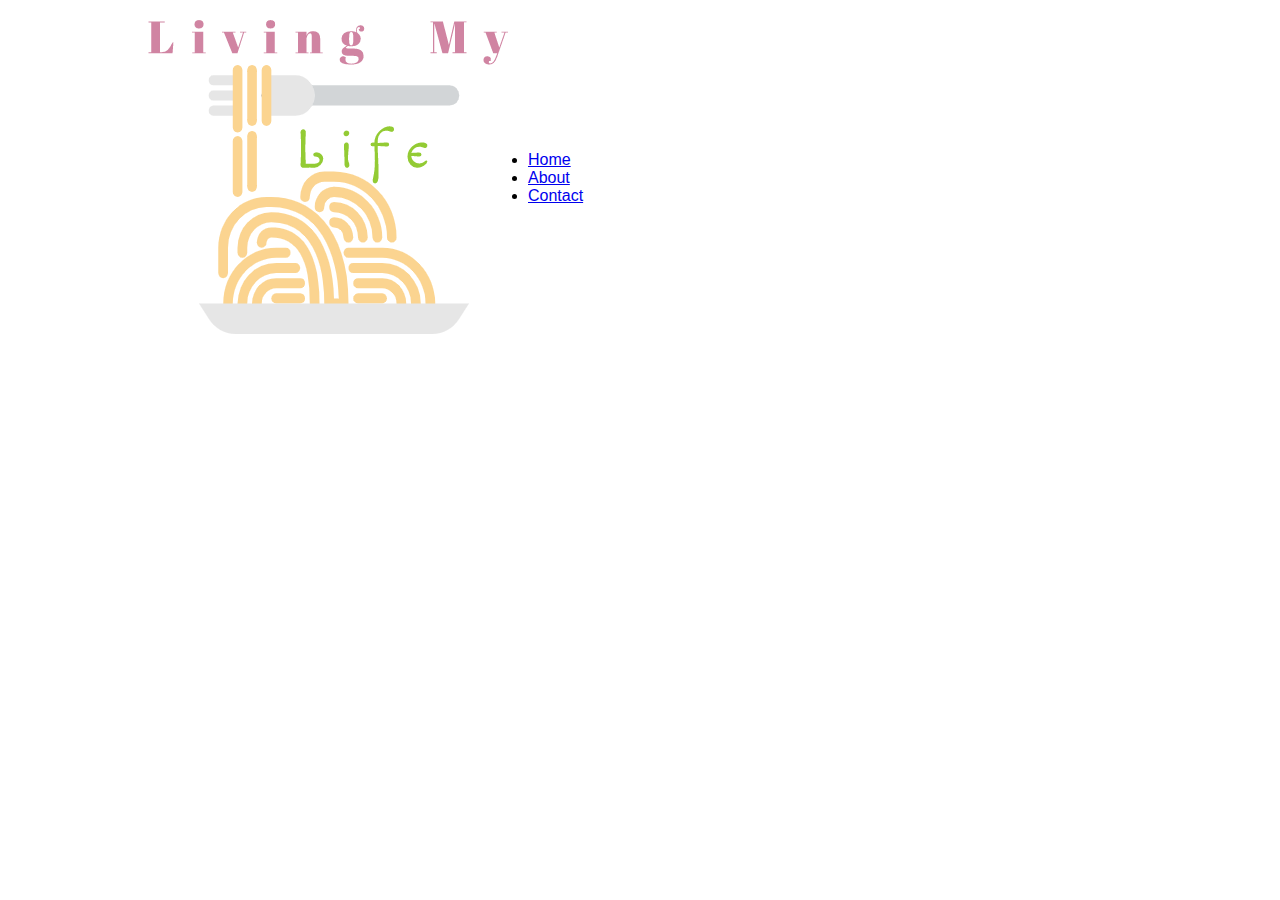
<file: Desktop/src/demo-web/index.html>
<!DOCTYPE html>
<html>
    <head>
        <title>Living My Life</title>
        <link rel="stylesheet" href="style.css">
        <link href="link rel="preconnect" href="https://fonts.gstatic.com">
        <link href="https://fonts.googleapis.com/css2?family=Amatic+SC:wght@400;700&family=M+PLUS+Rounded+1c:wght@100;300;400;500;700;800&display=swap" rel="stylesheet">
    </head>
    <body>
        <div class="hero">
            <div class="navbar">
                <img src="img/logo.png">
                <ul>
                    <li><a href="#">Home</a></li>
                    <li><a href="#">About</a></li>
                    <li><a href="#">Contact</a></li>
                </ul>
            </div>
        </div>
    </body>
</html>
</file>
<file: Desktop/src/demo-web/style.css>
*{
    margin: 0;
    padding: 0;
    font-family: 'Dosis',sans-serif;
}
.hero{
    width: 80%;
    margin: auto;
}
.navbar{
    margin: 30xp auto;
    display: flex;
    align-items: center;
}
</file>
